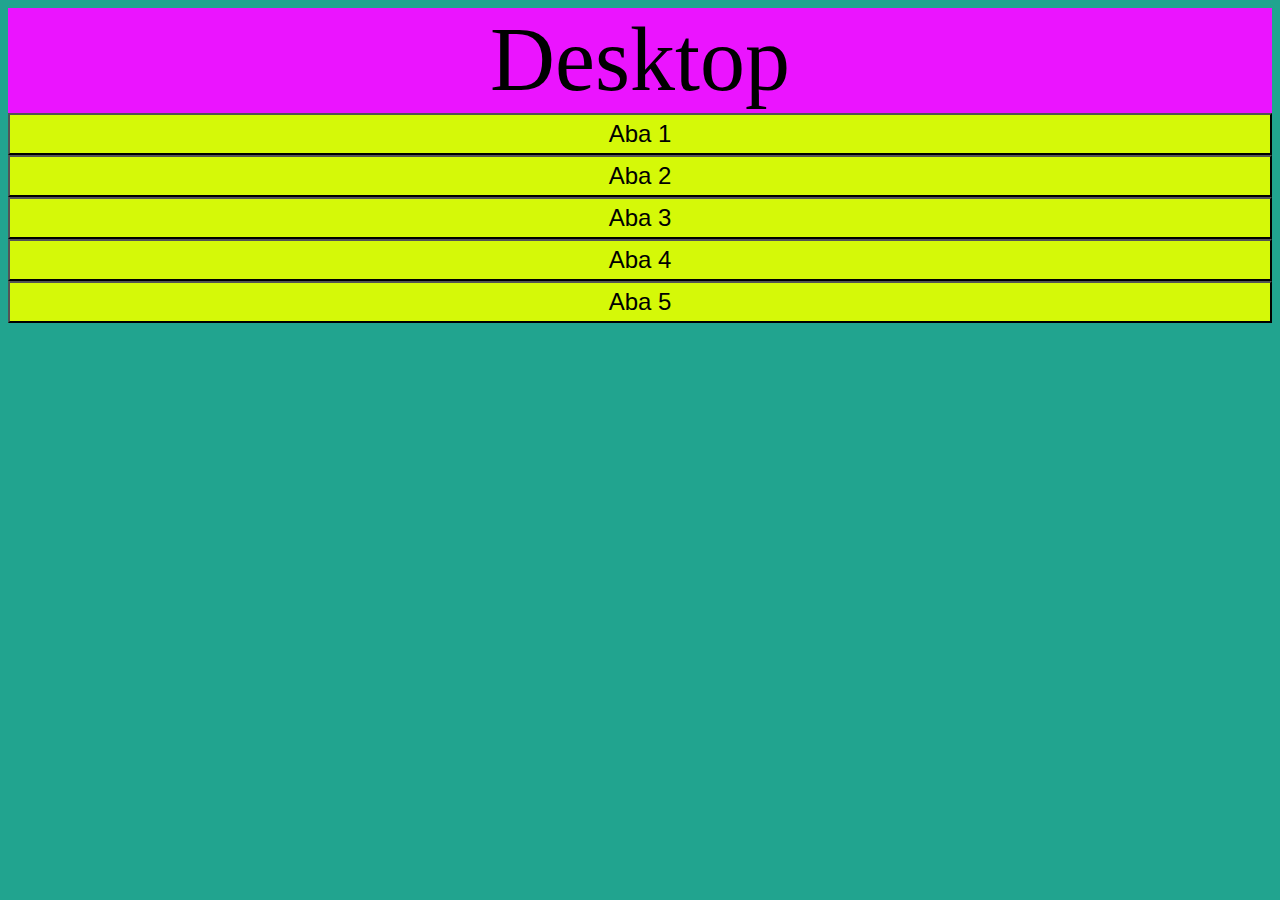
<file: Nova pasta/g243g1t-main/index.html>
<!DOCTYPE html>
<html lang="en">
<head>
    <meta charset="UTF-8">
    <meta name="viewport" content="width=device-width, initial-scale=1.0">
    <title>Document</title>
    <script src="./script/script.js"></script>
    <link rel="stylesheet" href="./estilo/base.css">
</head>
<body>
    <header class="barra">
        <span class="mobile">Mobile</span>
        <span class="tablet">Tablet</span>
        <span class="desktop">Desktop</span>
    </header>
    <section class="conteudo">
        <div class="botoes">
            <button id="aba1" class="btn" onclick="abrir(1)">Aba 1</button>
            <button id="aba2" class="btn" onclick="abrir(2)">Aba 2</button>
            <button id="aba3" class="btn" onclick="abrir(3)">Aba 3</button>
            <button id="aba4" class="btn" onclick="abrir(4)">Aba 4</button>
            <button id="aba5" class="btn" onclick="abrir(5)">Aba 5</button>
        </div>
        <div class="abas">
            <div id="a1" class="aba1">
                <span id="h"></span>
            </div>
            <div id="a2" class="aba2">
                Contar de: <input type="number" id="inicio">
                até: <input type="number" id="fim"><br>
                <button onclick="iniciarContagem()">Contar</button> <br>
                <span id="valor"></span>
            </div>
            <div id="a3" class="aba3">
                <h3>Alarme</h3>
                <input type="number" id="hd" max="23" min="0" class="desp">;
                <input type="number" id="md" max="59" min="0" class="desp">;
                <input type="number" id="sd" max="59" min="0" class="desp">;
                <br><br>
                <button onclick="ligar_alarme()">Ligar Alarme</button>
            </div>
            <div id="a4" class="aba4">Estou na Aba 4</div>
            <div id="a5" class="aba5">Estou na Aba 5</div>
        </div>
        
    </section>    
</body>
</html>
</file>
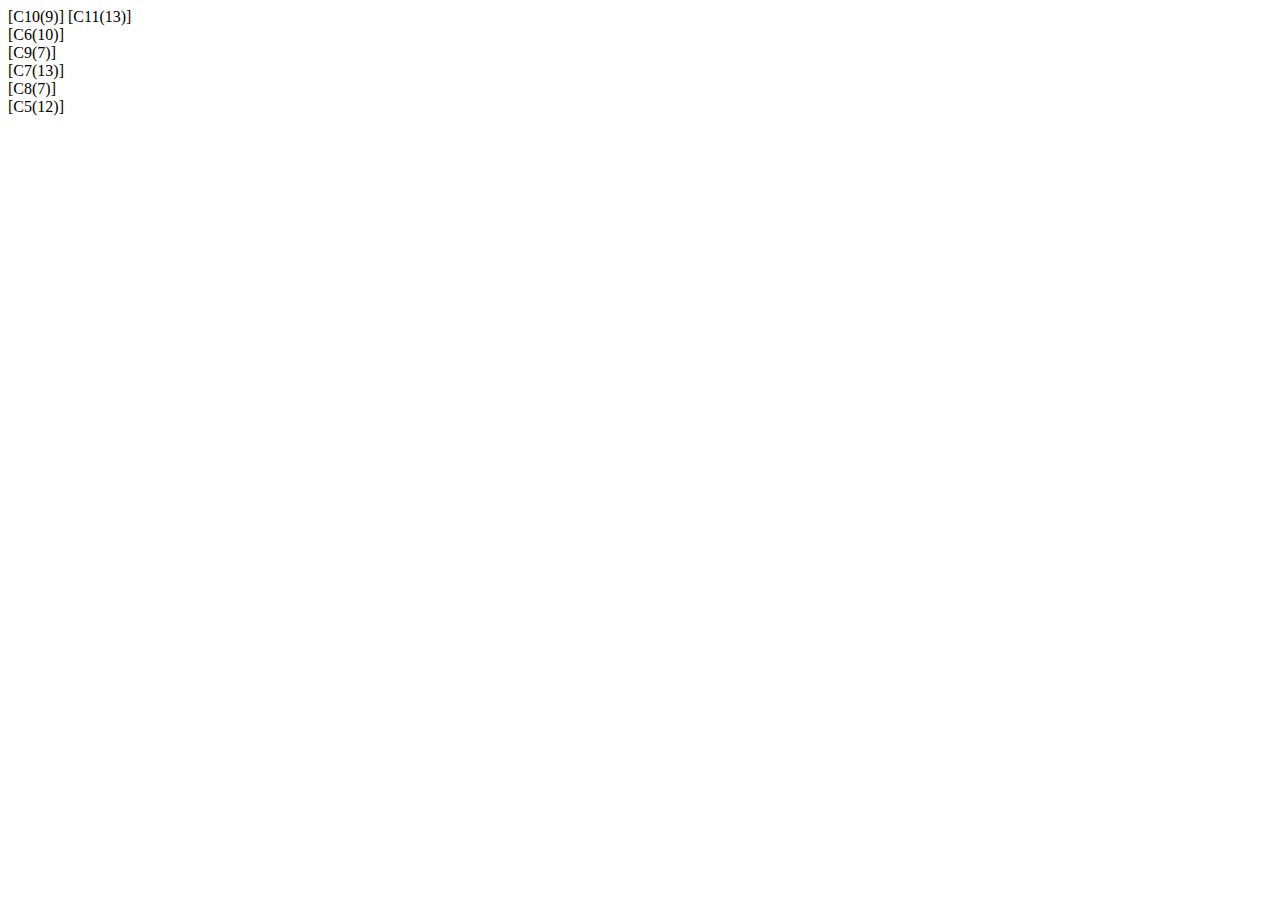
<file: Nova pasta/estrutura/mercado.html>
<!DOCTYPE html>
<html lang="en">
<head>
    <meta charset="UTF-8">
    <meta http-equiv="X-UA-Compatible" content="IE=edge">
    <meta name="viewport" content="width=device-width, initial-scale=1.0">
    <title>Document</title>
</head>
<body>
    <div class="filaUnica">
        <span id="saidaFila1"></span>
    </div>
    <div>
        <div><span id="C1"></span></div>
        <div><span id="C2"></span></div>
        <div><span id="C3"></span></div>
        <div><span id="C4"></span></div>
        <div><span id="C5"></span></div>
    </div>
    
    <script src="mercado.js"></script>
</body>
</html>
</file>
<file: Nova pasta/g243g1t-main/estilo/base.css>
.desp{
    border: none;
    width: 72px;
    color: aliceblue;
    background-color: black;
    font-size: 32px;
}

.conteudo {
    width: 100%;
    text-align: center;
}
.btn {
    background: rgb(213, 249, 8);
    width: 100%;
    padding-top: 5px;
    padding-bottom: 5px;
}
#a1{
    display: none;
}
#a2{
    display: none;
}
#a3{
    display: none;
}
#a4{
    display: none;
}
#a5{
    display: none;
}
.aba1{
    background-color: rgb(109, 109, 177);
    width: 100%;
    height: 400px;
}
.aba2{
    background-color: rgb(243, 38, 38);
    width: 100%;
    height: 400px;
}
.aba3{
    background-color: rgb(23, 206, 121);
    width: 100%;
    height: 400px;
}
.aba4{
    background-color: rgb(226, 208, 45);
    width: 100%;
    height: 400px;
}
.aba5{
    background-color: rgb(255, 115, 0);
    width: 100%;
    height: 400px;
}
body {
    background-color: rgb(33, 164, 143);
}
.tablet {
    display: none;
    font-size: 60px;
    color: blueviolet;
}
.conteudo{
    text-align: right;
}
.btn{
    margin-top: 0px;
    font-size: 24px;
}

.desktop {
    display: none;

}

.barra {
    width: 100%;
    height: 50px;
    background-color: rgb(0, 83, 248);
    text-align: center;
}
.mobile {
    font-size: 48px;
    color: rgb(0, 0, 0);
}
@media (min-width: 720px) {
    .barra{
        height: 60px;
        background-color: rgb(224, 20, 20)
    }
    .mobile{
        display: none;
    }
    .tablet {
        display: inline;
        font-size: 60px;
        color: rgb(0, 0, 0);
    }
}
@media (min-width: 1228px) {
    .barra {
        height: 105px;
        background-color: rgb(235, 20, 255);
    }
    .tablet{
        display: none;
    }
    .desktop{
        display: inline;
        font-size: 90px;
        color: rgb(0, 0, 0);
    }
    .conteudo{
    text-align: left;
    }
}
#h {
    background-color: darkorchid;
    font-size: 90px;
    font-size: italic;
}
</file>
